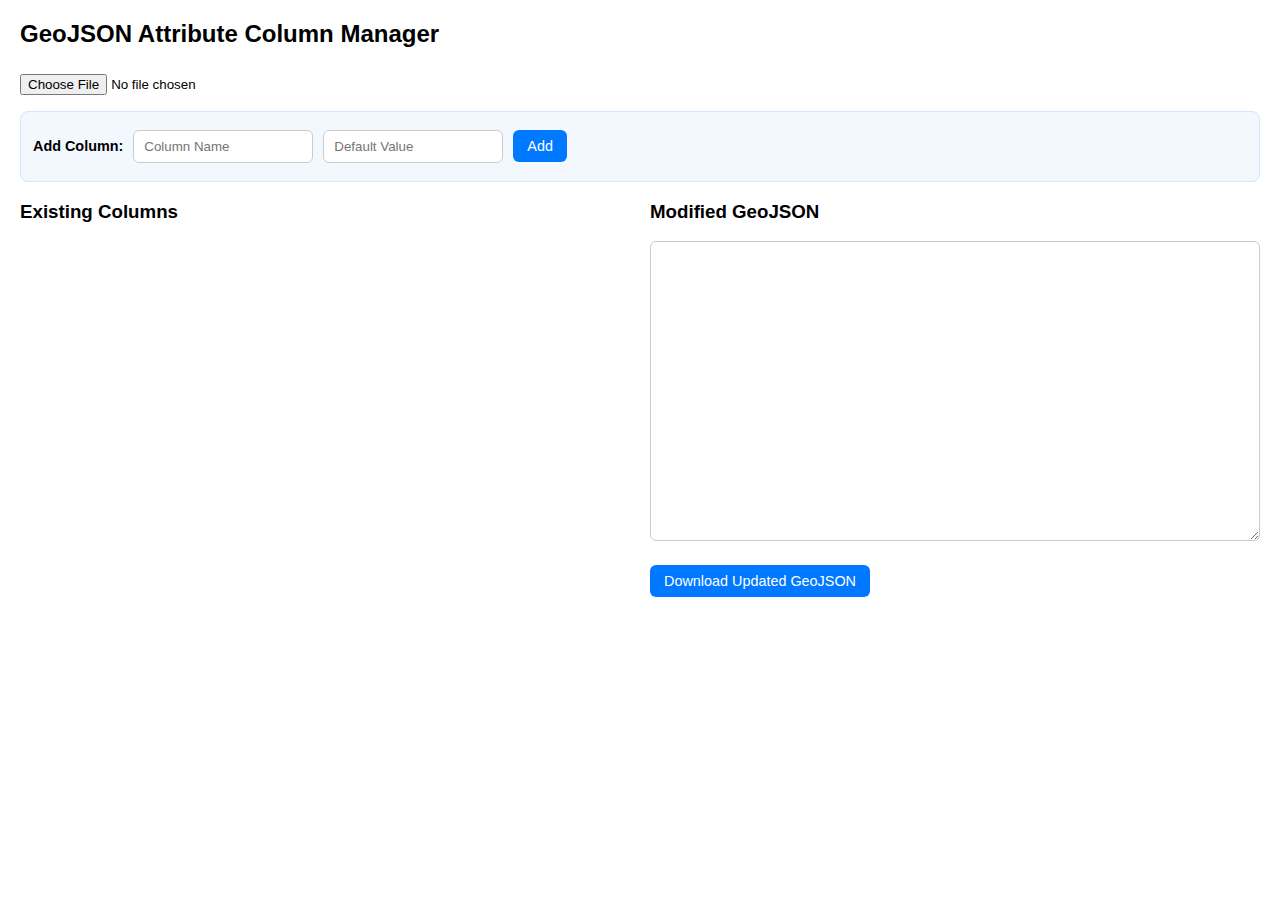
<file: tablink/index.html>
<!DOCTYPE html>
<html>
<head>
  <title>GeoJSON Attribute Column Manager</title>
  <meta name="viewport" content="width=device-width, initial-scale=1.0">
  <link rel="stylesheet" href="https://cdnjs.cloudflare.com/ajax/libs/font-awesome/6.4.0/css/all.min.css">
  <link rel="stylesheet" href="styles/style.css">
</head>

<body>

<h2>GeoJSON Attribute Column Manager</h2>

<input type="file" id="fileInput" accept=".geojson,.json"><br>

<!-- Add Column row -->
<div class="flex-box">
  <label>Add Column:</label>
  <input type="text" id="newColumn" placeholder="Column Name">
  <input type="text" id="defaultValue" placeholder="Default Value">
  <button onclick="addColumn()">Add</button>
</div>

<!-- IMPORTANT: use flex-box-main -->
<div class="flex-box-main">
  <div id="ecol">
    <h3>Existing Columns</h3>
    <ul id="columnList"></ul>
  </div>

  <div id="mcol">
    <h3>Modified GeoJSON</h3>
    <div id="ccol">
      <textarea id="output" readonly></textarea><br>
    </div>
    <button style="margin-top: 20px;" onclick="downloadFile()">Download Updated GeoJSON</button>
  </div>
</div>

<script src="script_obf.js"></script>
</body>
</html>
</file>
<file: tablink/styles/style.css>
/* GLOBAL RESET */
* {
  box-sizing: border-box;
}

body {
  font-family: Arial;
  margin: 20px;
  max-width: 100%;
  overflow-x: hidden;
}

/* Inputs + buttons */
input, button {
  margin: 6px 0;
}

/* Modern Input Styling */
input[type="text"] {
  padding: 8px 10px;
  border: 1px solid #ccc;
  border-radius: 6px;
  outline: none;
  transition: 0.2s;
}

input[type="text"]:focus {
  border-color: #0078ff;
  box-shadow: 0 0 3px rgba(0, 120, 255, 0.45);
}

/* Textarea */
textarea {
  width: 100% !important;
  min-height: 300px;
  resize: vertical;
  max-width: 100%;
  padding: 12px;
  border-radius: 6px;
  border: 1px solid #ccc;
}

/* List items */
ul {
  list-style: none;
  padding: 0;
}

/* Card-style list items */
li {
  padding: 10px;
  margin: 6px 0;
  background: #fafafa;
  border: 1px solid #ddd;
  border-radius: 8px;
  display: flex;
  justify-content: space-between;
  align-items: center;
  box-shadow: 0 1px 3px rgba(0,0,0,0.08);
}

li span:first-child {
  font-weight: bold;
}

li .controls {
  display: flex;
  gap: 6px;
}

/* MAIN LAYOUT FLEX */
.flex-box-main {
  display: flex;
  gap: 20px;
  align-items: flex-start;
  width: 100%;
  flex-wrap: wrap;
}

/* Column containers */
#ecol,
#mcol {
  flex: 1;
  min-width: 280px;
  width: 100%;
  max-width: 100%;
}

/* Existing columns = scroll */
#ecol {
  max-height: 430px;
  overflow-y: auto;
}

/* Modified JSON */
#mcol {
  overflow: visible;
}

#ccol {
  height: auto;
  width: 100%;
}

#output {
  height: auto;
  width: 100%;
}

/* -------------------------------------- */
/* ADD COLUMN ROW                         */
/* -------------------------------------- */
.flex-box {
  margin-top: 10px;
  display: flex;
  align-items: center;
  gap: 10px;
  flex-wrap: wrap;
  padding: 12px;
  background: #f3f8ff;
  border: 1px solid #d5e6ff;
  border-radius: 8px;
}

.flex-box label {
  font-weight: bold;
  font-size: 0.9rem;
  white-space: nowrap;
}

/* Desktop max width */
.flex-box input {
  max-width: 180px;
}

/* -------------------------------------- */
/* BUTTON STYLING                         */
/* -------------------------------------- */

/* General button styling */
button {
  background: #0078ff;
  color: white;
  border: none;
  padding: 8px 14px;
  border-radius: 6px;
  cursor: pointer;
  font-size: 0.9rem;
  transition: 0.2s ease;
}

button:hover {
  background: #005fcc;
}

button:active {
  transform: scale(0.96);
}

/* Icon-only or small utility buttons inside list items */
li .controls button {
  padding: 6px 10px;
  background: #eaeaea;
  color: #333;
  border-radius: 4px;
  border: 1px solid #ccc;
}

li .controls button:hover {
  background: #d6d6d6;
}

/* -------------------------------------- */
/* RESPONSIVE BREAKPOINTS                 */
/* -------------------------------------- */

@media (max-width: 900px) {
  .flex-box-main {
    flex-direction: column;
  }

  textarea {
    min-height: 250px;
  }
}

@media (max-width: 600px) {
  body {
    margin: 10px;
  }

  h2, h3 {
    text-align: center;
  }

  textarea {
    min-height: 200px;
  }

  li {
    flex-direction: column;
    align-items: flex-start;
  }

  .flex-box {
    flex-direction: column;
    align-items: stretch;
  }

  .flex-box input,
  .flex-box button,
  .flex-box label {
    width: 100%;
    max-width: 100%;
  }
}
</file>
